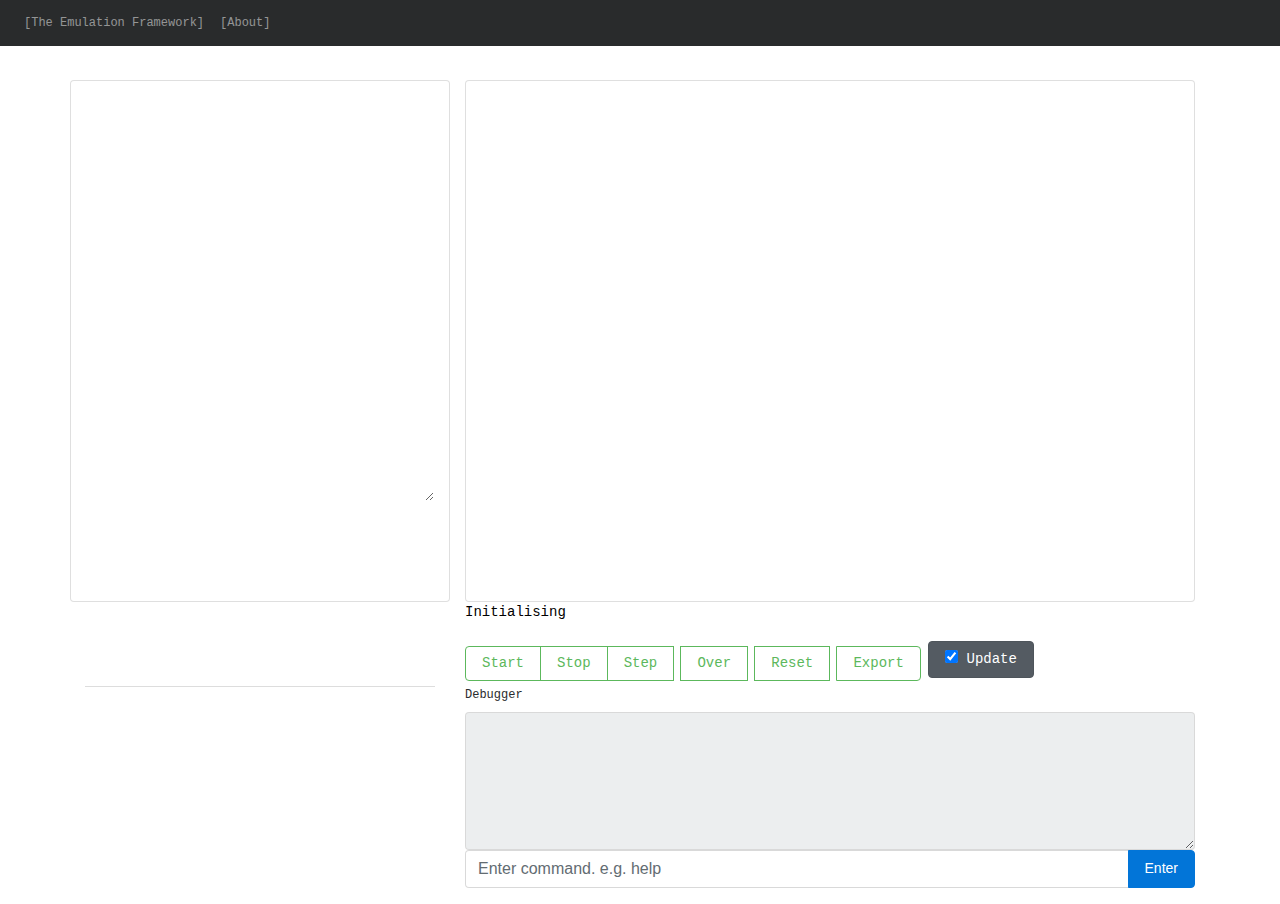
<file: source/index.html>
<!DOCTYPE html PUBLIC "-//W3C//DTD XHTML 1.0 Transitional//EN" "http://www.w3.org/TR/xhtml1/DTD/xhtml1-transitional.dtd">
<html xmlns="http://www.w3.org/1999/xhtml">
<head>
  <meta http-equiv="Content-Type" content="text/html; charset=utf-8" />
  <meta name="description" content="em.late.es - Emulation in Javascript">
  <meta name="author" content="Steven Goodwin - Marquis de Geek">

    <title>The Emulator Framework - EMF</title>

    <link rel="stylesheet" href="https://stackpath.bootstrapcdn.com/bootstrap/4.4.1/css/bootstrap.min.css" integrity="sha384-Vkoo8x4CGsO3+Hhxv8T/Q5PaXtkKtu6ug5TOeNV6gBiFeWPGFN9MuhOf23Q9Ifjh" crossorigin="anonymous">

    <link href="css/bootstrap.min.css" rel="stylesheet">
    <link href="css/emulates-template.css" rel="stylesheet">

    <script type="text/javascript" src="//sgxengine.com/code/lib/js/jquery/jquery-1.11.1.min.js"></script>
	<script type="text/javascript" src="//sgxengine.com/code/jpjs/jquery.jplayer.min.js"></script>
	<script type='text/javascript' src='//sgxengine.com/code/sgx/sgx-3.1.15.min.js'></script>

    <!-- EMF library -->



</head>

<body>

    <nav class="navbar navbar-toggleable-md navbar-inverse bg-inverse fixed-top">

        <button class="navbar-toggler navbar-toggler-right" type="button" data-toggle="collapse" data-target="#navbarsExampleDefault" aria-controls="navbarsExampleDefault" aria-expanded="false" aria-label="Toggle navigation">
            <span class="navbar-toggler-icon"></span>
        </button>

        <div class="collapse navbar-collapse" id="navbarsExampleDefault">
            <ul class="navbar-nav mr-auto">
                <li class="nav-item"> 
                    <a class="nav-link" href="/index.php">[The Emulation Framework]</a>
                </li>

                <li class="nav-item"> 
                    <a class="nav-link" href="#" onclick="menuAbout();">[About]<span class="sr-only">(current)</span></a>
                </li>
            </ul>
        </div>

    </nav>



    <!-- INCLUDE:HEADER -->

    <link rel="stylesheet" type="text/css" href="css/emf_main.css">
    <link rel="stylesheet" type="text/css" href="css/emf_font.css">

    <script type="text/javascript" src="//sgxengine.com/code/lib/js/jquery/jquery-1.11.1.min.js"></script>

    <script type="text/javascript" src="js/emf/emf.js"></script>
    <script type="text/javascript" src="js/emf/audio.js"></script>
    <script type="text/javascript" src="js/emf/assembler.js"></script>
    <script type="text/javascript" src="js/emf/bus.js"></script>
    <script type="text/javascript" src="js/emf/comparator.js"></script>
    <script type="text/javascript" src="js/emf/controller.js"></script>
    <script type="text/javascript" src="js/emf/debugger.js"></script>
    <script type="text/javascript" src="js/emf/device_paper_tape.js"></script>
    <script type="text/javascript" src="js/emf/device_teleprinter.js"></script>
    <script type="text/javascript" src="js/emf/dragdrop.js"></script>
    <script type="text/javascript" src="js/emf/eaas.js"></script>
    <script type="text/javascript" src="js/emf/exporter.js"></script>
    <script type="text/javascript" src="js/emf/framework.js"></script>
    <script type="text/javascript" src="js/emf/importer.js"></script>
    <script type="text/javascript" src="js/emf/input.js"></script>
    <script type="text/javascript" src="js/emf/maths.js"></script>
    <script type="text/javascript" src="js/emf/memory.js"></script>
    <script type="text/javascript" src="js/emf/number.js"></script>
    <script type="text/javascript" src="js/emf/saveas.js"></script>
    <script type="text/javascript" src="js/emf/scripting.js"></script>
    <script type="text/javascript" src="js/emf/ui.js"></script>
    <script type="text/javascript" src="js/emf/utils.js"></script>

    <script type="text/javascript" src="development.js"></script>
    <script type="text/javascript" src="example/null.js"></script>
    <script type="text/javascript" src="example/assembler.js"></script>
    <script type="text/javascript" src="example/disassembler.js"></script>
    <script type="text/javascript" src="example/emulator.js"></script>
    <script type="text/javascript" src="example/memory.js"></script>
    <script type="text/javascript" src="example/clock.js"></script>

    <div class="modal" tabindex="-1" role="dialog" id="menuAboutModal">
        <div class="modal-dialog" role="document">
            <div class="modal-content">
                <div class="modal-header">
                    <h5 class="modal-title">About</h5>
                    <button type="button" class="close" data-dismiss="modal" aria-label="Close">
                        <span aria-hidden="true">&times;</span>
                    </button>
                </div>
                <div class="modal-body">
                    <p>
                        This emulator was built using the EMF system, designed and implemented by Steven Goodwin, between 2011 and 2020.
                    </p>
                    <p>
                        First, the machine is defined with a custom description language. Each component part, along with its interactives, it's explained in a human-friendly, and machine-readable, format.
                    </p>
                    <p>
                        Then, this description is processed to generate an emulator, assembler, and dissembler for the machine in question. This can be in any language, but is currently targetted to JavaScript.
                    </p>
                    <p>
                        Finally, these files are glued into the JavaScript EMF framework, which handles the UI-specific components.
                    </p>
                   <!-- INCLUDE:COPYRIGHT -->
                    <p>
                      EMF is Copyright by Steven Goodwin, 2011-2020. All rights reserved.
                    </p>
                </div>
                <div class="modal-footer">
                    <button type="button" class="btn btn-secondary" data-dismiss="modal">Close</button>
                </div>
            </div>
        </div>
    </div>


    <div id="workarea">

        <div class="container">
          <div class="row">
            <div id="disassembly_div" class="card col-6 col-md-4">
                <div id="emf_disassembly_solo" class="emf_disassembly scrollable"></div>
            </div>
            <div class="col-12 col-md-8 ">
                 <div class="card text-center">
                    <div class="card-body">
                    <div id="sgxAudio"></div>
                    <canvas id="SGXCanvas" width="320" height="480">
                    This browser does not support the HTML5 Canvas.
                    </canvas>
                    </div>
                </div>
            </div>
          </div>
          <div class="row">
            <div class="col-6 col-md-4">
                <div id="emf_registers" class="container">
                </div>
            </div>
            <div class="col-12 col-md-8 ">
                <div id="emf_state">Initialising</div><br>
                <div class="btn-group" role="group" aria-label="Control">
                   <a href="#" class="btn btn-outline-success my-2 my-sm-0" id= "emf_run">Start</a>
                   <a href="#" class="btn btn-outline-success my-2 my-sm-0" id= "emf_stop">Stop</a>
                   <a href="#" class="btn btn-outline-success my-2 my-sm-0" id= "emf_step">Step</a> &nbsp;
                   <a href="#" class="btn btn-outline-success my-2 my-sm-0" id= "emf_over">Over</a> &nbsp;

                   <a href="#" class="btn btn-outline-success my-2 my-sm-0" id= "emf_reset">Reset</a> &nbsp;
                   <a href="#" class="btn btn-outline-success my-2 my-sm-0" id= "emf_export">Export</a>
                </div>

                <!-- INCLUDE:CONTROLS -->

                <div class="btn-group">
                    <label class="btn btn-secondary active"><input id="opt_auto_update" type="checkbox" autocomplete="off" checked> Update</label>
                </div>

            </div>
          </div>

          <div class="row">
            <div class="col-6 col-md-4">
                <ul class="nav nav-tabs" id="myTab" role="tablist">
                </ul>
                <div class="tab-content" id="myTabContent">
                </div>
            </div>
            <div class="col-12 col-md-8 ">

                <label>Debugger</label>
                <textarea class="form-control" id="emf_dbug_outtext" readonly rows="6">
                </textarea>
                <div class="input-group mb-3">
                    <input class="form-control" id="emf_dbug_intext" placeholder="Enter command. e.g. help">
                    <div class="input-group-append">
                        <button id="emf_dbug_enter" type="submit" class="btn btn-primary">Enter</button>
                    </div>
                </div>

            </div>
         </div>


        </div>

    </div>

    <script src="https://stackpath.bootstrapcdn.com/bootstrap/4.4.1/js/bootstrap.min.js" integrity="sha384-wfSDF2E50Y2D1uUdj0O3uMBJnjuUD4Ih7YwaYd1iqfktj0Uod8GCExl3Og8ifwB6" crossorigin="anonymous"></script>

</body>

</html>
</file>
<file: source/css/emulates-template.css>
body {
  font-size: 12px;
  padding-top: 5rem;
}

.starter-template {
  padding: 3rem 1.5rem;
  text-align: center;
}



code.readable {
	font-size: 14px;
}

/* Featurettes
------------------------- */

.featurette-divider {
  margin: 3rem 0; /* Space out the Bootstrap <hr> more */
}

/* Thin out the marketing headings */
.featurette-heading {
  font-weight: 300;
  line-height: 1;
  letter-spacing: -.05rem;
}

/* RESPONSIVE CSS
-------------------------------------------------- */

@media (min-width: 40em) {
  /* Bump up size of carousel content */
  .carousel-caption p {
    margin-bottom: 1.25rem;
    font-size: 1.25rem;
    line-height: 1.4;
  }

  .featurette-heading {
    font-size: 50px;
  }
}

@media (min-width: 62em) {
  .featurette-heading {
    margin-top: 1rem;
  }
}
</file>
<file: source/css/emf_main.css>
body {
	font-size: 12px;
}

/* UI overrides */
.btn {
	font-size: 14px;
}

/* Framework styles */
.emf_section {
	border:1px solid #444444;
	box-shadow: 2px 2px #aaaaaa;
	padding: 2px;
	margin: 10px;
}

.scrollable {
    overflow-y: scroll;
    height: 220px;
}

.emf_register {
	font-family: "Courier New", Courier, "Lucida Sans Typewriter", "Lucida Typewriter", monospace;
	font-size: 14px;
	color: #444444;
}

.emf_register.changed {
	font-weight:bold;
 	color: #000000;
}

#emf_state {
	font-size: 14px;
	color: #000000;
}

.emf_memory {
	font-family: "Courier New", Courier, "Lucida Sans Typewriter", "Lucida Typewriter", monospace;
	font-size: 11px;
	color: #444444;
	padding: 1rem 0.1rem;
}

.emf_memory_line {
	font-family: "Courier New", Courier, "Lucida Sans Typewriter", "Lucida Typewriter", monospace;
	font-size: 12px;
	color: #444444;
}
.emf_memory_line::after {
  content: "";
  display: block;
}

.emf_memory_line.changed {
	font-weight:bold;
 	color: #000000;
}


.emf_disassembly {
    overflow-x: scroll;
    white-space:nowrap; 
    width: 300px;
    resize: both;
}

.emf_disassembly_line {
	font-family: "Courier New", Courier, "Lucida Sans Typewriter", "Lucida Typewriter", monospace;
	/* font-size: 10px; */
	color: #444444;
}
.emf_disassembly_line::after {
  display: block;
}

.emf_disassembly_line.changed {
	font-style:italic;
 	color: #000000;
}

.emf_disassembly_line.current {
	font-weight:bold;
 	color: #000000;
}

.emf_tape_entry {
	font-family: "Courier New", Courier, "Lucida Sans Typewriter", "Lucida Typewriter", monospace;
	font-size: 10px;
	color: #444444;
}

.emf_tape_entry.current {
 	color: #ff0000;
 	text-decoration: underline;
}



.emf_teletype {
	font-family: "Courier New", Courier, "Lucida Sans Typewriter", "Lucida Typewriter", monospace;
	font-size: 14px;
	color: #444444;
}

.emf_debugger {
	border:1px solid #444444;
	box-shadow: 2px 2px #aaaaaa;
	padding: 2px;
	margin: 10px;
}


#emf_disassembly_solo {
    overflow-y: scroll;
    height: 420px;
    width: 100%;
	padding: 0.2rem;
    resize: both;
}

#emf_trace_solo {
    overflow-y: scroll;
    height: 40px;
    width: 100%;
	padding: 0.2rem;
    resize: both;
}

#emf_memory_solo {
    height: 420px;
    width: 100%;
	padding: 0.2rem;
}

#emf_asm_intext {
	white-space: break-spaces;
}

#emf_asm_memory_content {
    height: 420px;
    width: 100%;
    resize: both;
}

#emf_errorlist_content {
	font-family: "Courier New", Courier, "Lucida Sans Typewriter", "Lucida Typewriter", monospace;
	font-size: 11px;
}

#emf_fullmap_content {
	font-family: "Courier New", Courier, "Lucida Sans Typewriter", "Lucida Typewriter", monospace;
	font-size: 11px;
}

#emf_equates_content {
	font-family: "Courier New", Courier, "Lucida Sans Typewriter", "Lucida Typewriter", monospace;
	font-size: 11px;
}

#emf_memory_source {
    overflow-y: scroll;
    height: 420px;
    width: 100%;
}

#emf_memory_dest {
    overflow-y: scroll;
    height: 420px;
    width: 100%;
}
</file>
<file: source/css/emf_font.css>
/* stylelint-disable selector-list-comma-newline-after */

.emf_opcode {
  font-family:Menlo,Monaco,Consolas,"Liberation Mono","Courier New",monospace;  
}
</file>
